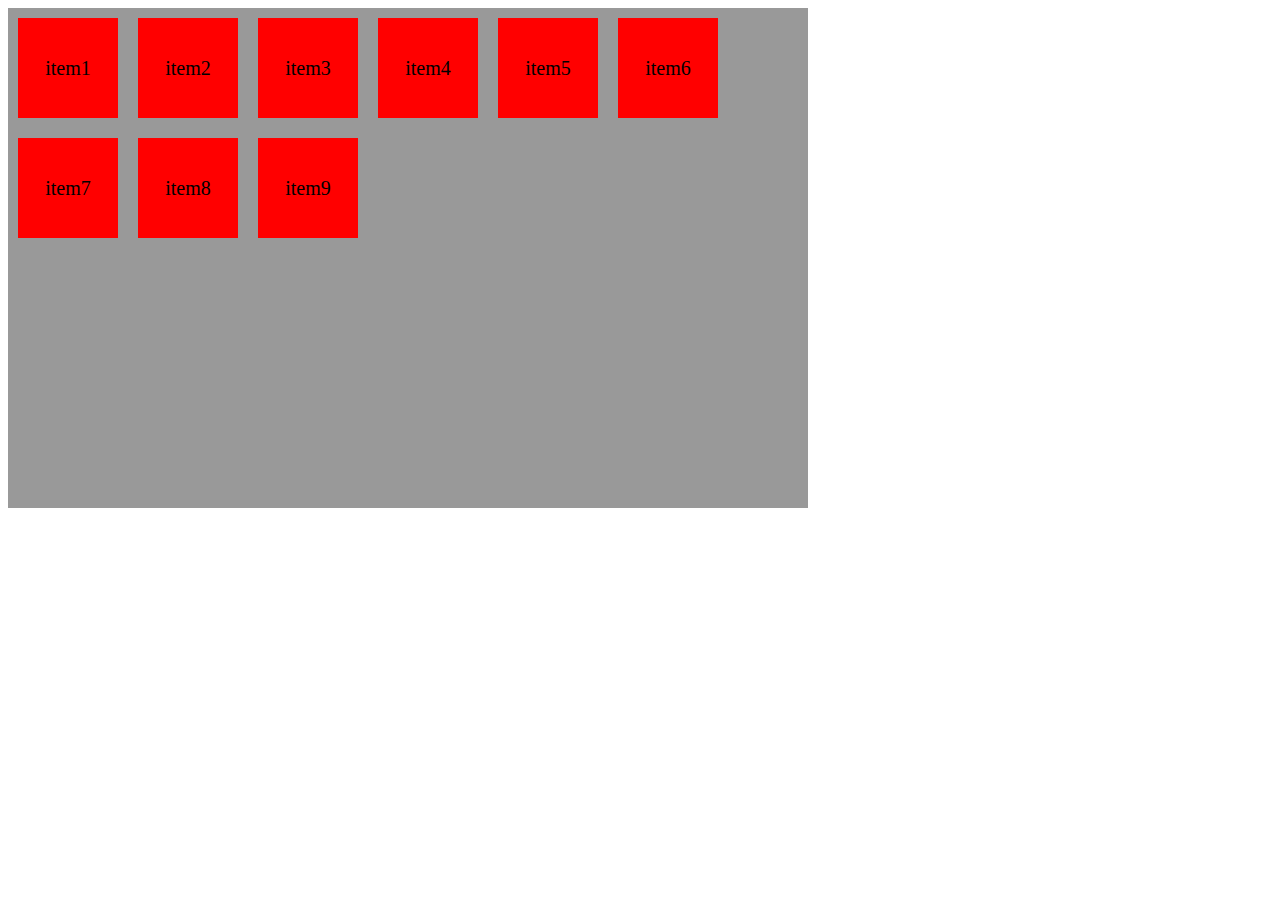
<file: align-content.html>
<!DOCTYPE html>
<html>
<head>
  <title></title>
  <script type='text/javascript' src='http://g.alicdn.com/sj/lib/zepto/zepto.js' charset='utf-8'></script>
</head>
<body>
  <style type="text/css">
    /*任何一个容器都可以指定为Flex布局*/
    .box{display: flex; flex-wrap: wrap; align-content: flex-start; background-color: #999; width: 800px; height: 500px;}
    .box div{width: 100px; height: 100px; background-color: red; margin:10px; line-height: 100px; text-align: center; font-size: 20px;}


  </style>
  <script type="text/javascript">
    /*
      取值：
      align-content:
        flex-start：与交叉轴的起点对齐
        flex-end：与交叉轴的终点对齐
        center：与交叉轴的中点对齐
        space-between：与交叉轴两端对齐，轴线之间的间隔平均分布
        space-around：每根轴线两侧的间隔都相等，所以，轴线之间的间隔比轴线与边框的间隔大一倍
        stretch：默认值，轴线沾满整个交叉轴
    */



  </script>

  <div class="box">
    <div class="item1">item1</div>
    <div class="item2">item2</div>
    <div class="item3">item3</div>
    <div class="item4">item4</div>
    <div class="item5">item5</div>
    <div class="item6">item6</div>
    <div class="item7">item7</div>
    <div class="item8">item8</div>
    <div class="item9">item9</div>
  </div>

</body>
</html>
</file>
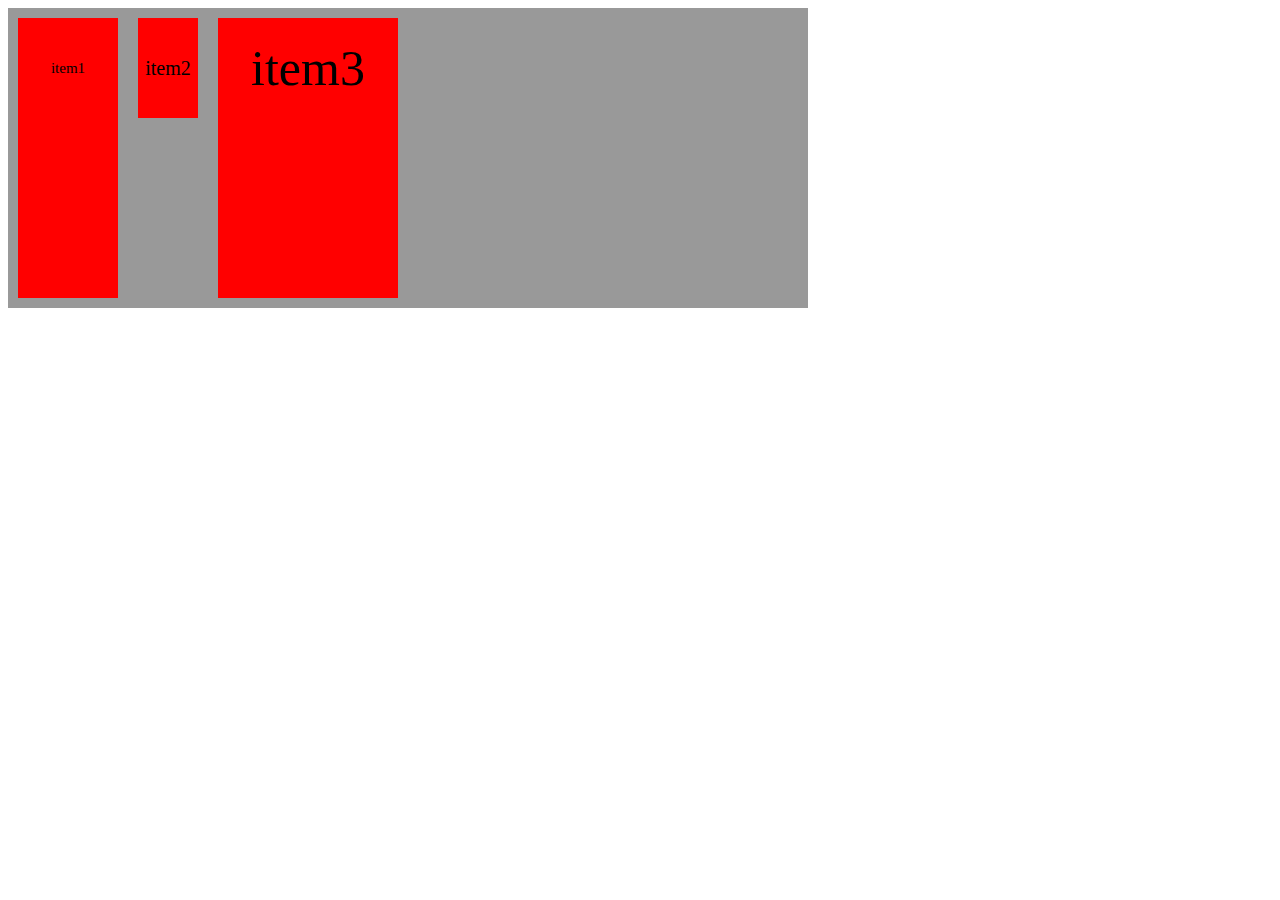
<file: align-items.html>
<!DOCTYPE html>
<html>
<head>
  <title></title>
  <script type='text/javascript' src='http://g.alicdn.com/sj/lib/zepto/zepto.js' charset='utf-8'></script>
</head>
<body>
  <style type="text/css">
    /*任何一个容器都可以指定为Flex布局*/
    .box{display: flex; align-items: stretch; background-color: #999; width: 800px; height: 300px;}
    .box div{background-color: red; margin:10px; line-height: 100px; text-align: center; font-size: 20px;}
    .box .item1{width: 100px; font-size: 15px;}
    .box .item2{width: 60px; height: 100px;}
    .box .item3{width: 180px; font-size: 50px;}


  </style>
  <script type="text/javascript">
    /*
      取值：
      align-items:
        flex-start：交叉轴的起点对齐
        flex-end：交叉轴的终点对齐
        center：交叉轴的中点对齐
        baseline：flex项的第一行文字的基线对齐
        stretch：默认值，如果flex项未设置高度或设为auto，将沾满整个容器的高度
    */



  </script>

  <div class="box">
    <div class="item1">item1</div>
    <div class="item2">item2</div>
    <div class="item3">item3</div>
  </div>

</body>
</html>
</file>
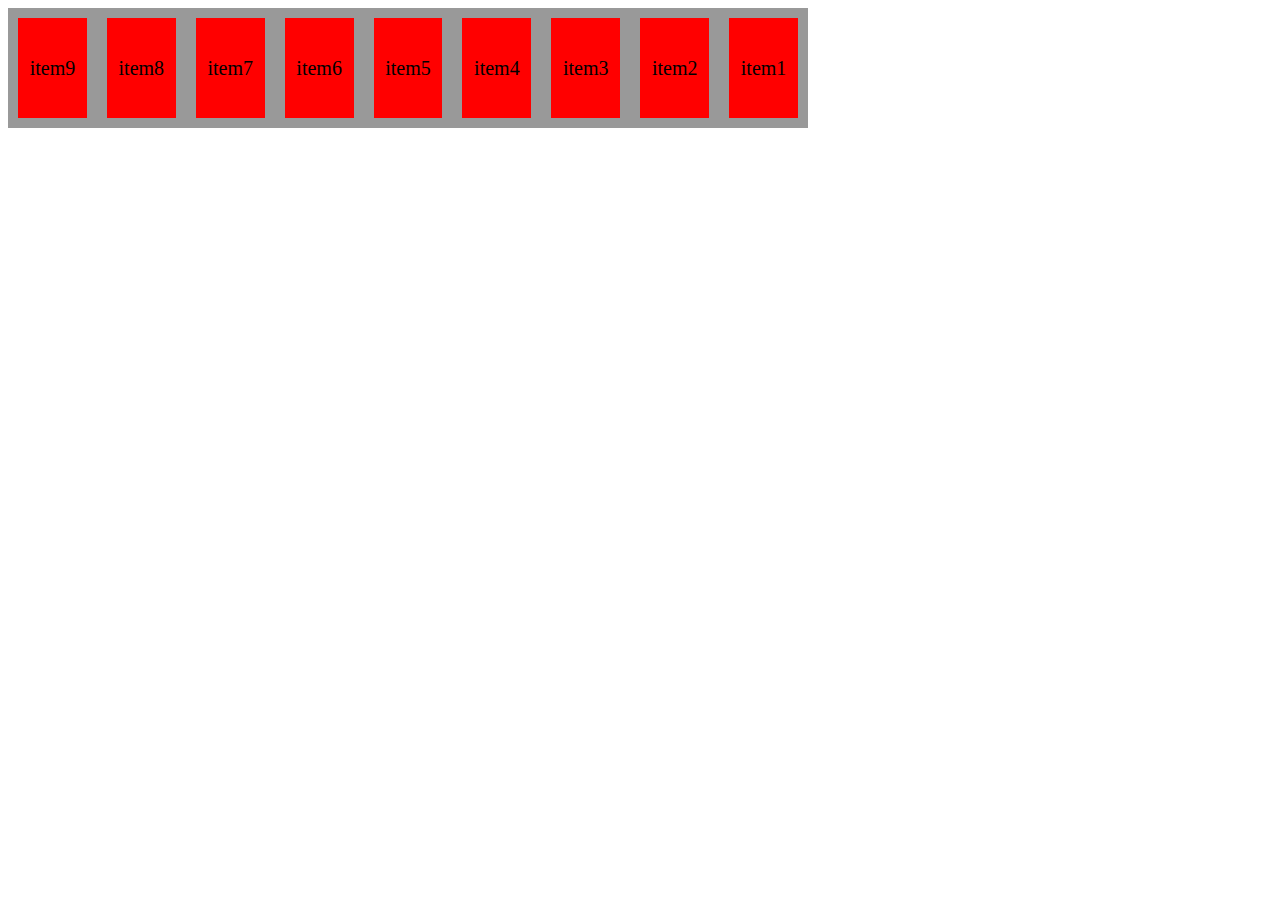
<file: flex-direction.html>
<!DOCTYPE html>
<html>
<head>
  <title></title>
  <script type='text/javascript' src='http://g.alicdn.com/sj/lib/zepto/zepto.js' charset='utf-8'></script>
</head>
<body>
  <style type="text/css">
    /*任何一个容器都可以指定为Flex布局*/
    .box{display: flex; flex-direction: row-reverse; background-color: #999; width: 800px;}
    .box div{width: 100px; height: 100px; background-color: red; margin:10px; line-height: 100px; text-align: center; font-size: 20px;}


  </style>
  <script type="text/javascript">
    /*
      取值：
      flex-direction:
        row ：默认值，主轴为水平方向，起点在左端
        row-reverse ：主轴为水平方向，起点在右端
        column ：主轴为垂直方向，起点在上沿
        column-reverse：主轴为垂直方向，起点在下沿
    */



  </script>

  <div class="box">
    <div class="item1">item1</div>
    <div class="item2">item2</div>
    <div class="item3">item3</div>
    <div class="item4">item4</div>
    <div class="item5">item5</div>
    <div class="item6">item6</div>
    <div class="item7">item7</div>
    <div class="item8">item8</div>
    <div class="item9">item9</div>
  </div>

</body>
</html>
</file>
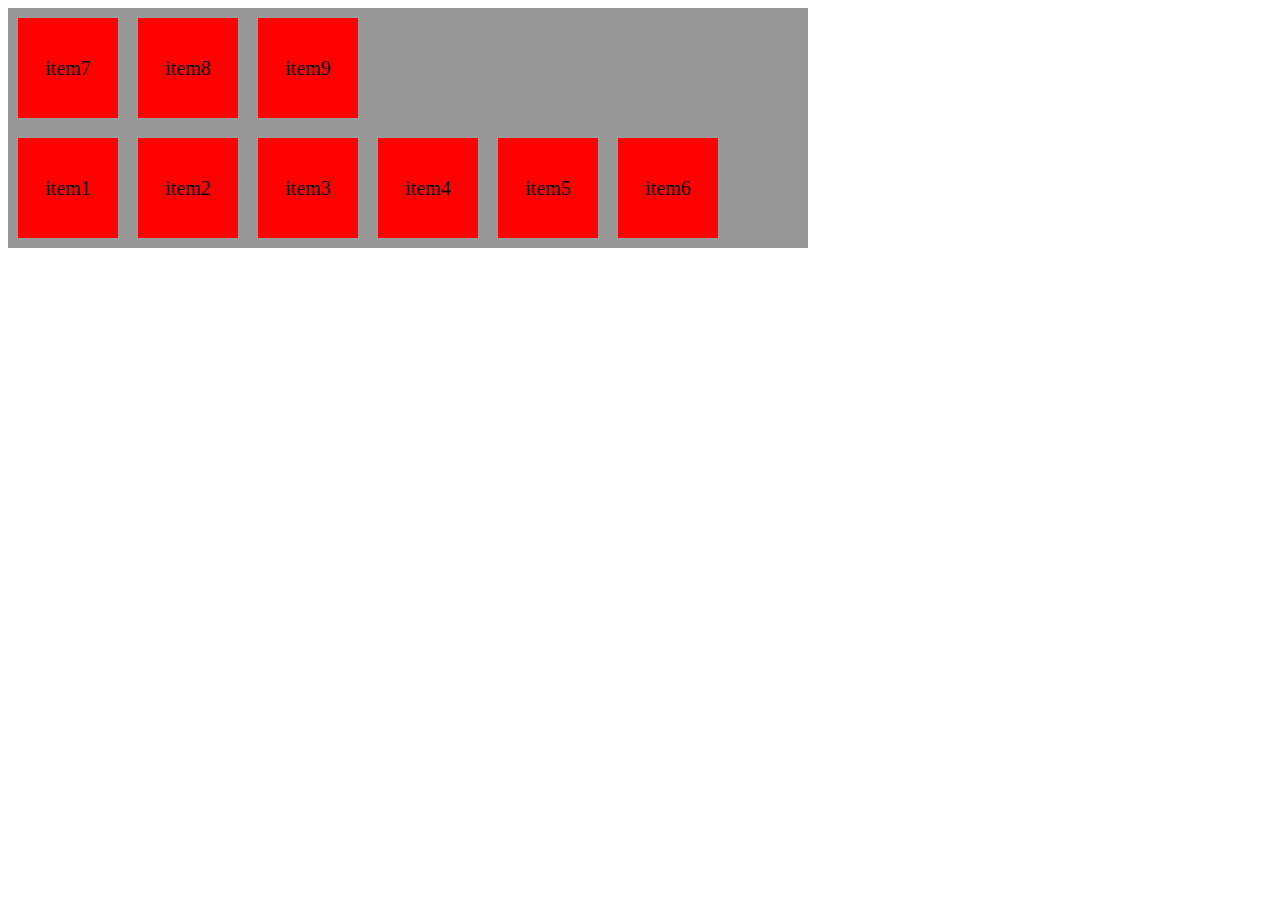
<file: flex-wrap.html>
<!DOCTYPE html>
<html>
<head>
  <title></title>
  <script type='text/javascript' src='http://g.alicdn.com/sj/lib/zepto/zepto.js' charset='utf-8'></script>
</head>
<body>
  <style type="text/css">
    /*任何一个容器都可以指定为Flex布局*/
    .box{display: flex; flex-direction: row; flex-wrap: wrap-reverse; background-color: #999; width: 800px;}
    /*flex-flow属性*/
    /*.box{display: flex; flex-flow: row wrap; background-color: #999; width: 800px;}*/
    .box div{width: 100px; height: 100px; background-color: red; margin:10px; line-height: 100px; text-align: center; font-size: 20px;}


  </style>
  <script type="text/javascript">
    /*
      取值：
      flex-wrap:
        nowrap:默认，不换行
        wrap ：换行，第一行在上方
        wrap-reverse：换行，第一行在下方
    */



  </script>

  <div class="box">
    <div class="item1">item1</div>
    <div class="item2">item2</div>
    <div class="item3">item3</div>
    <div class="item4">item4</div>
    <div class="item5">item5</div>
    <div class="item6">item6</div>
    <div class="item7">item7</div>
    <div class="item8">item8</div>
    <div class="item9">item9</div>
  </div>

</body>
</html>
</file>
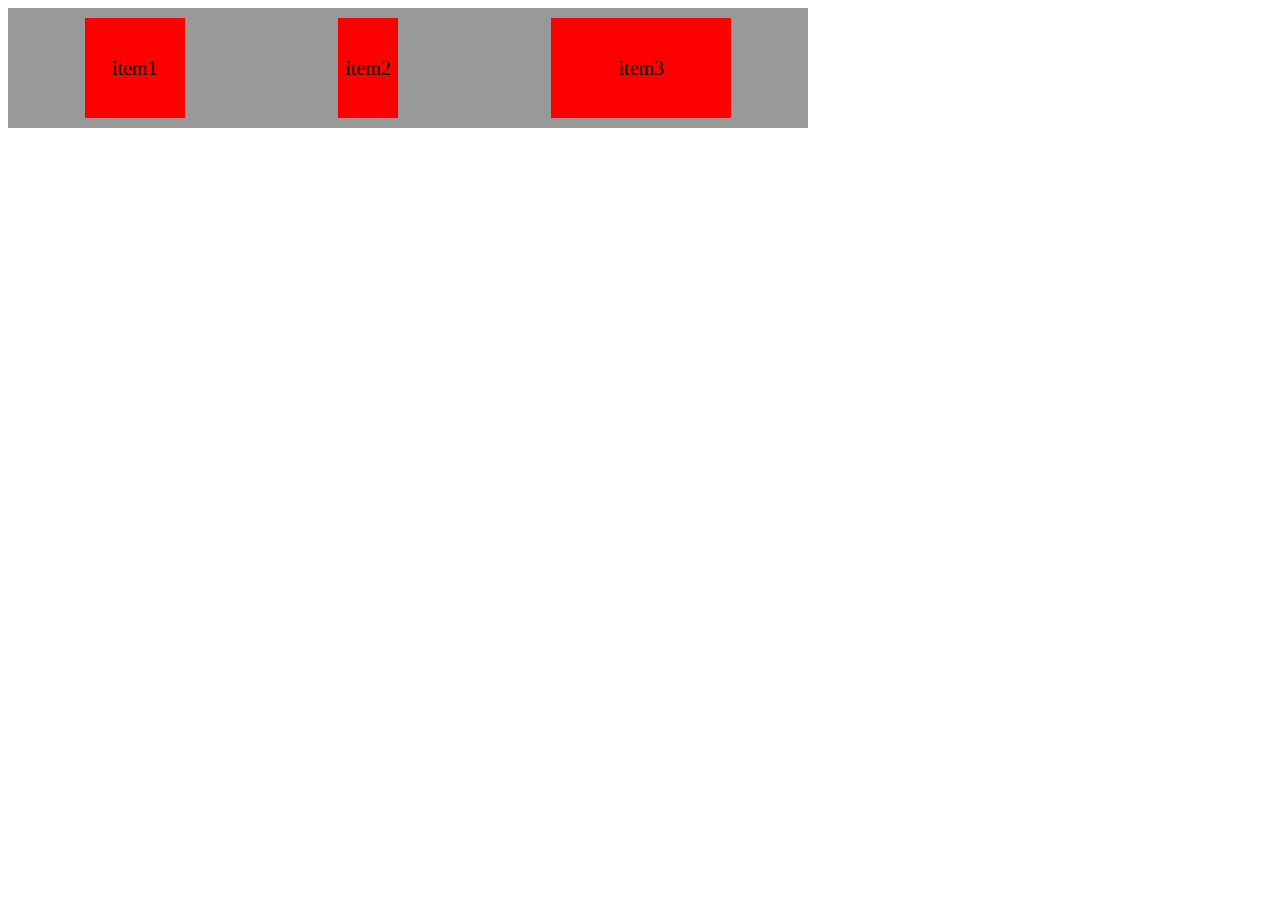
<file: justify-content.html>
<!DOCTYPE html>
<html>
<head>
  <title></title>
  <script type='text/javascript' src='http://g.alicdn.com/sj/lib/zepto/zepto.js' charset='utf-8'></script>
</head>
<body>
  <style type="text/css">
    /*任何一个容器都可以指定为Flex布局*/
    .box{display: flex; justify-content: space-around; background-color: #999; width: 800px;}
    .box .item1{width: 100px; /*height: 100px;*/ background-color: red; margin:10px; line-height: 100px; text-align: center; font-size: 20px;}
    .box .item2{width: 60px; /*height: 100px;*/ background-color: red; margin:10px; line-height: 100px; text-align: center; font-size: 20px;}
    .box .item3{width: 180px; /*height: 100px;*/ background-color: red; margin:10px; line-height: 100px; text-align: center; font-size: 20px;}


  </style>
  <script type="text/javascript">
    /*
      取值：
      justify-content:
        flex-start：默认值，左对齐
        flex-end：右对齐
        center：居中
        space-between：两端对齐，项目之间的间隔都相等
        space-around：每个项目两侧的间隔相等，所以，项目之间的间隔比项目与边框的间隔大一倍
    */



  </script>

  <div class="box">
    <div class="item1">item1</div>
    <div class="item2">item2</div>
    <div class="item3">item3</div>
  </div>

</body>
</html>
</file>
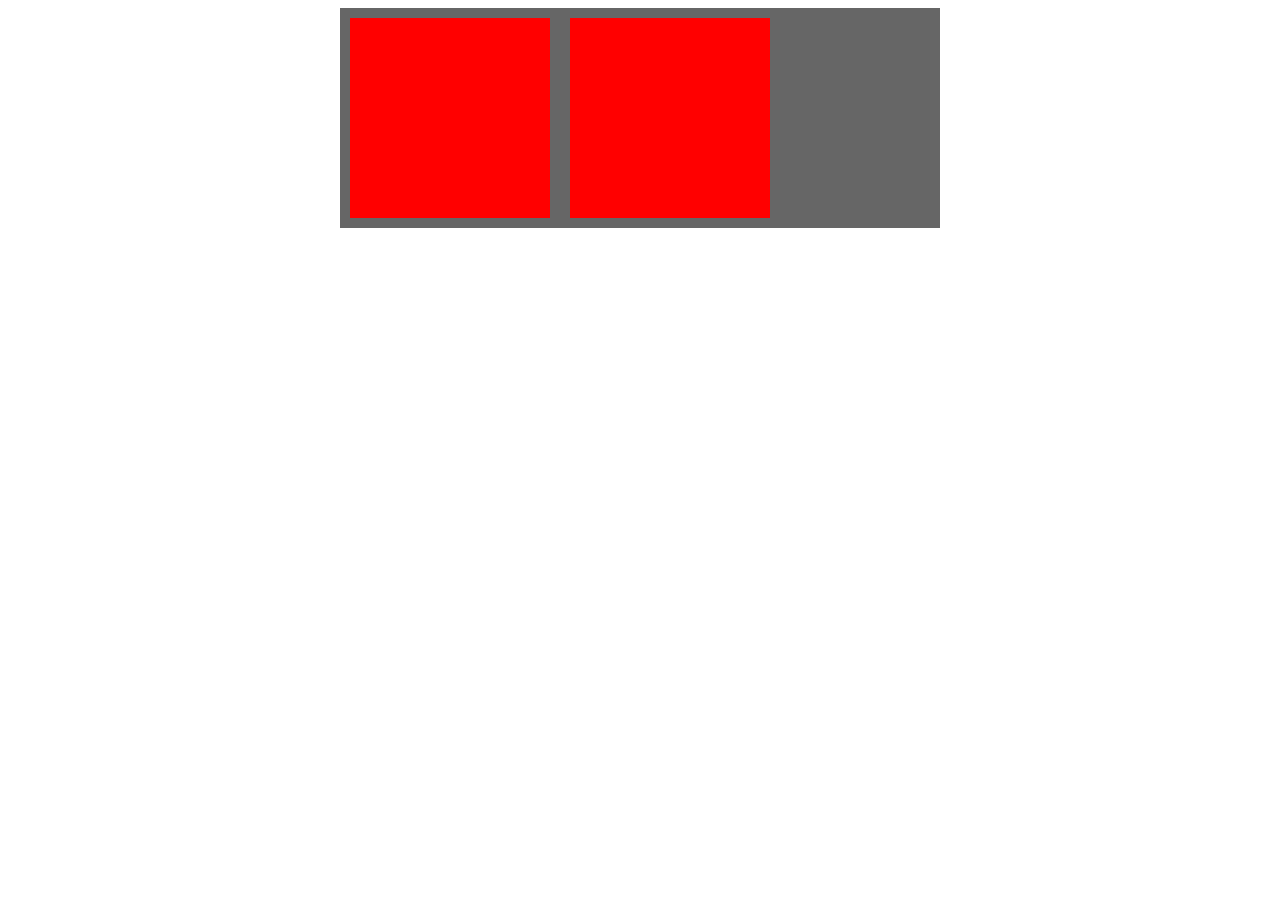
<file: warning.html>
<!DOCTYPE html>
<html>
<head>
  <title></title>
  <script type='text/javascript' src='http://g.alicdn.com/sj/lib/zepto/zepto.js' charset='utf-8'></script>
</head>
<body>
  <style type="text/css">
    /*任何一个容器都可以指定为Flex布局*/
    .box{display: flex;width: 600px; margin:0 auto; background-color: #666;}
    /*float*/
    .box div{width: 200px; height: 200px; background-color: red; margin:10px; float: right;}


  </style>
  <script type="text/javascript">
    /*
      注：设为flex布局以后，子元素的float、clear、vertical-align属性将失效
    */



  </script>

  <div class="box">
    <div class="item1"></div>
    <div class="item2"></div>
  </div>

</body>
</html>
</file>
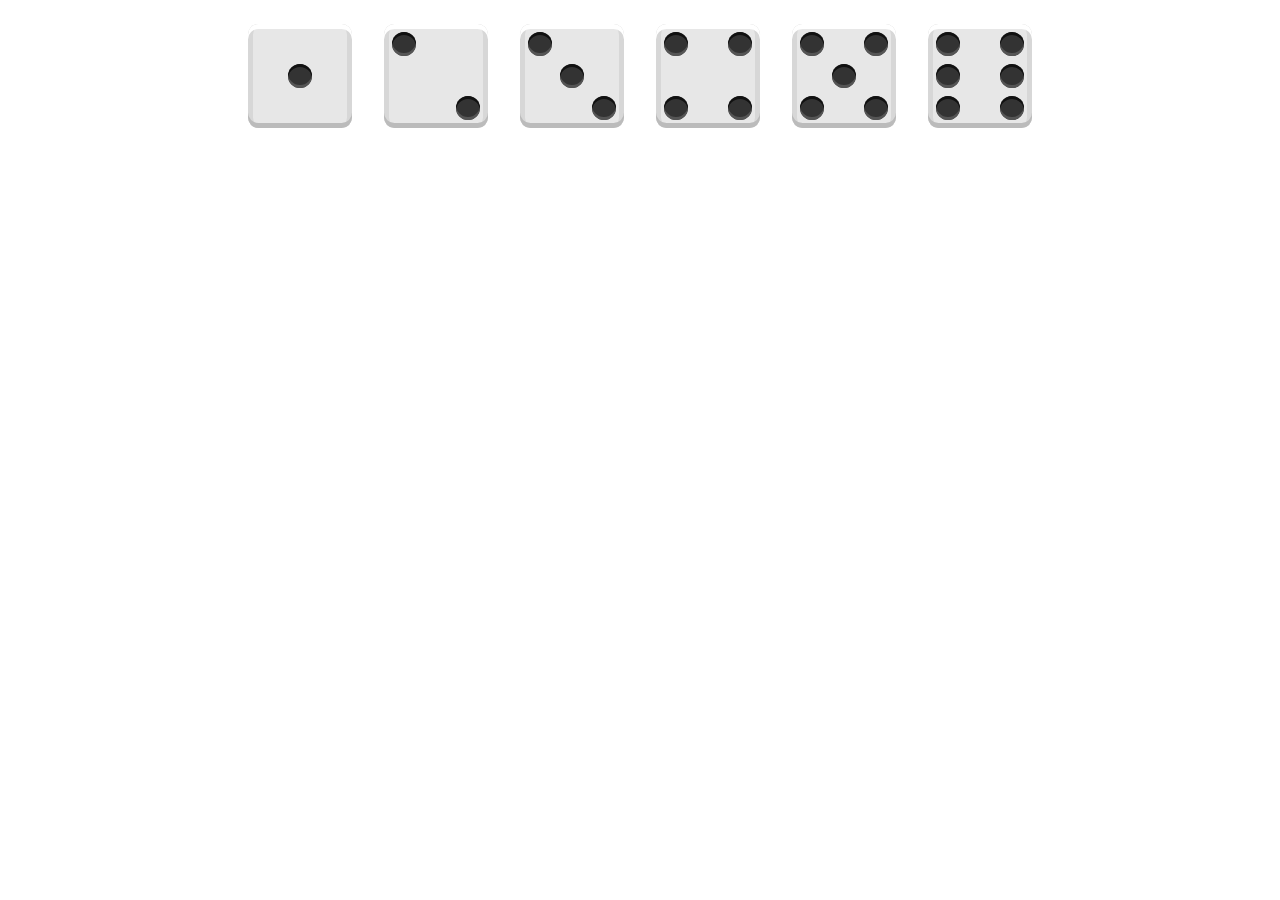
<file: demo/dice.html>
<!DOCTYPE html>
<html>
  <head>
    <title></title>
    <link rel="stylesheet" type="text/css" href="./index.css" />
  </head>
  <body>
    <div class="first-face">
      <span class="pip"></span>
    </div>
    <div class="second-face">
      <span class="pip"></span>
      <span class="pip"></span>
    </div>
    <div class="third-face">
      <span class="pip"></span>
      <span class="pip"></span>
      <span class="pip"></span>
    </div>
    <div class="fourth-face">
      <div class="column">
        <span class="pip"></span>
        <span class="pip"></span>
      </div>
      <div class="column">
        <span class="pip"></span>
        <span class="pip"></span>
      </div>
    </div>
    <div class="fifth-face">
      <div class="column">
        <span class="pip"></span>
        <span class="pip"></span>
      </div>
      <div class="column">
        <span class="pip"></span>
      </div>
      <div class="column">
        <span class="pip"></span>
        <span class="pip"></span>
      </div>
    </div>
    <div class="sixth-face">
      <div class="column">
        <span class="pip"></span>
        <span class="pip"></span>
        <span class="pip"></span>
      </div>
      <div class="column">
        <span class="pip"></span>
        <span class="pip"></span>
        <span class="pip"></span>
      </div>
    </div>

  </body>
</html>
</file>
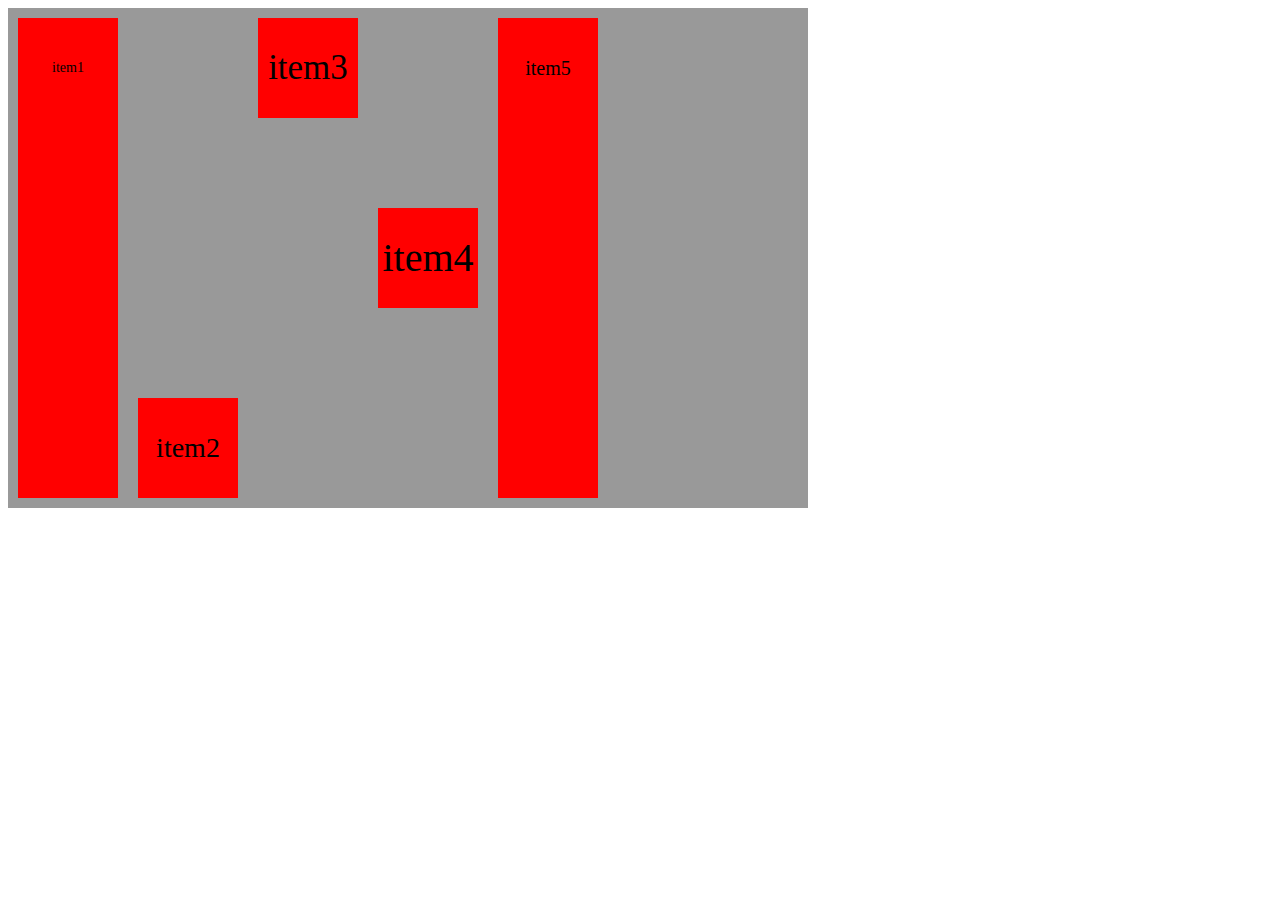
<file: flexitem/align-self.html>
<!DOCTYPE html>
<html>
<head>
  <title></title>
  <script type='text/javascript' src='http://g.alicdn.com/sj/lib/zepto/zepto.js' charset='utf-8'></script>
</head>
<body>
  <style type="text/css">
    /*任何一个容器都可以指定为Flex布局*/
    .box{display: flex; background-color: #999; width: 800px; height: 500px;}
    .box div{width: 100px; height: auto; background-color: red; margin:10px; line-height: 100px; text-align: center; font-size: 20px;}
    .box .item1{align-self: auto; font-size: 14px;}
    .box .item2{align-self: flex-end; font-size: 28px;}
    .box .item3{align-self: flex-start; font-size: 35px;}
    .box .item4{align-self: center; font-size: 40px;}
    .box .item5{align-self: stretch;}

  </style>
  <script type="text/javascript">
    /*
      取值：默认为 auto
      align-self:
        auto：默认值
        flex-start：交叉轴的起点对齐
        flex-end：交叉轴的终点对齐
        center：交叉轴的中点对齐
        baseline：flex项的第一行文字的基线对齐
        stretch：默认值，如果flex项未设置高度或设为auto，将沾满整个容器的高度

    */



  </script>

  <div class="box">
    <div class="item1">item1</div>
    <div class="item2">item2</div>
    <div class="item3">item3</div>
    <div class="item4">item4</div>
    <div class="item5">item5</div>
  </div>

</body>
</html>
</file>
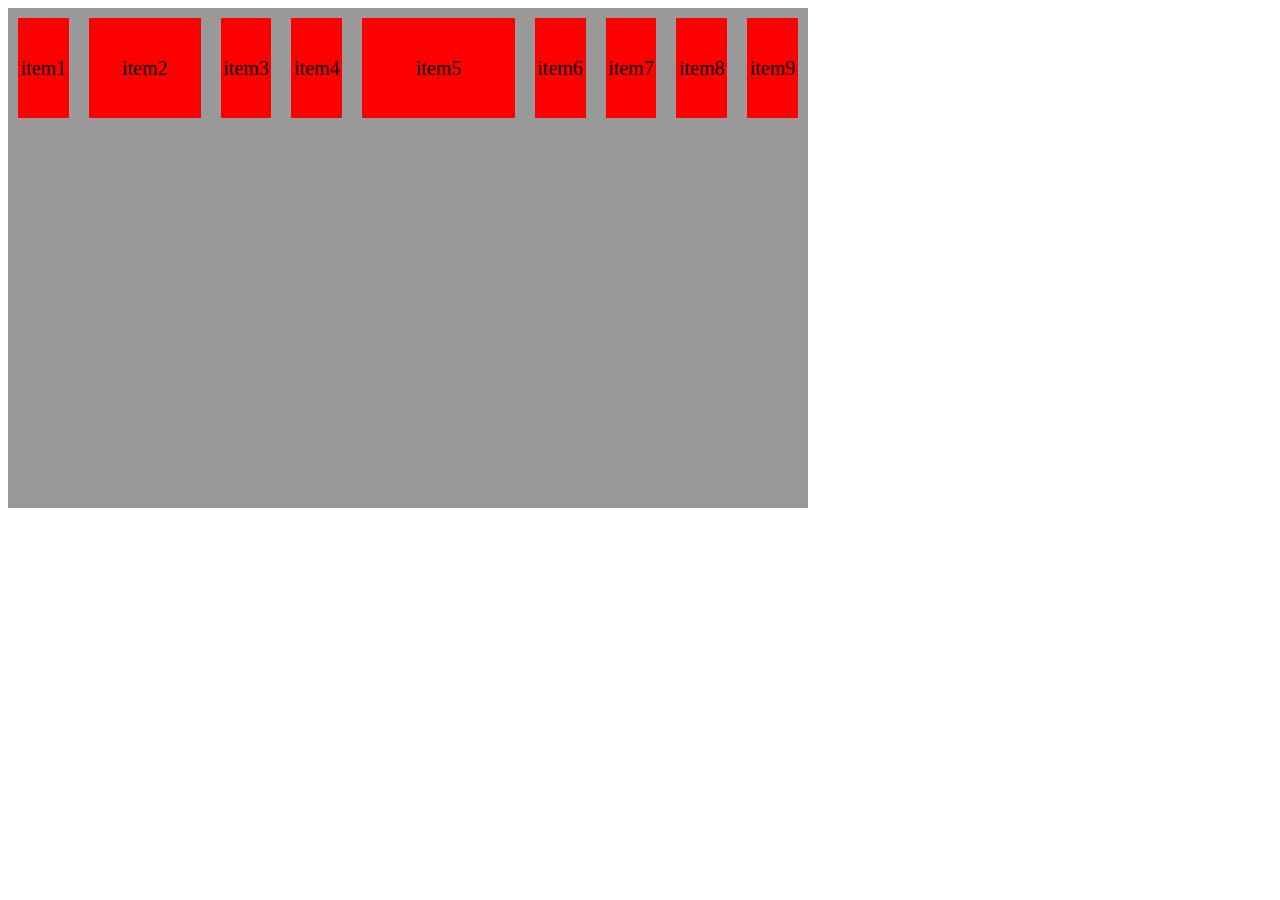
<file: flexitem/flex-basis.html>
<!DOCTYPE html>
<html>
<head>
  <title></title>
  <script type='text/javascript' src='http://g.alicdn.com/sj/lib/zepto/zepto.js' charset='utf-8'></script>
</head>
<body>
  <style type="text/css">
    /*任何一个容器都可以指定为Flex布局*/
    .box{display: flex; background-color: #999; width: 800px; height: 500px;}
    .box div{width: 100px; height: 100px; background-color: red; margin:10px; line-height: 100px; text-align: center; font-size: 20px;}
    .box .item1{}
    .box .item2{flex-basis: 220px;}
    .box .item3{}
    .box .item4{}
    .box .item5{flex-basis: 300px;}

  </style>
  <script type="text/javascript">
    /*
      取值：长度值，默认为 auto
      将他设置成一个值后，flex项的宽或者高将会固定
      flex-basis:<length>

    */



  </script>

  <div class="box">
    <div class="item1">item1</div>
    <div class="item2">item2</div>
    <div class="item3">item3</div>
    <div class="item4">item4</div>
    <div class="item5">item5</div>
    <div class="item6">item6</div>
    <div class="item7">item7</div>
    <div class="item8">item8</div>
    <div class="item9">item9</div>
  </div>

</body>
</html>
</file>
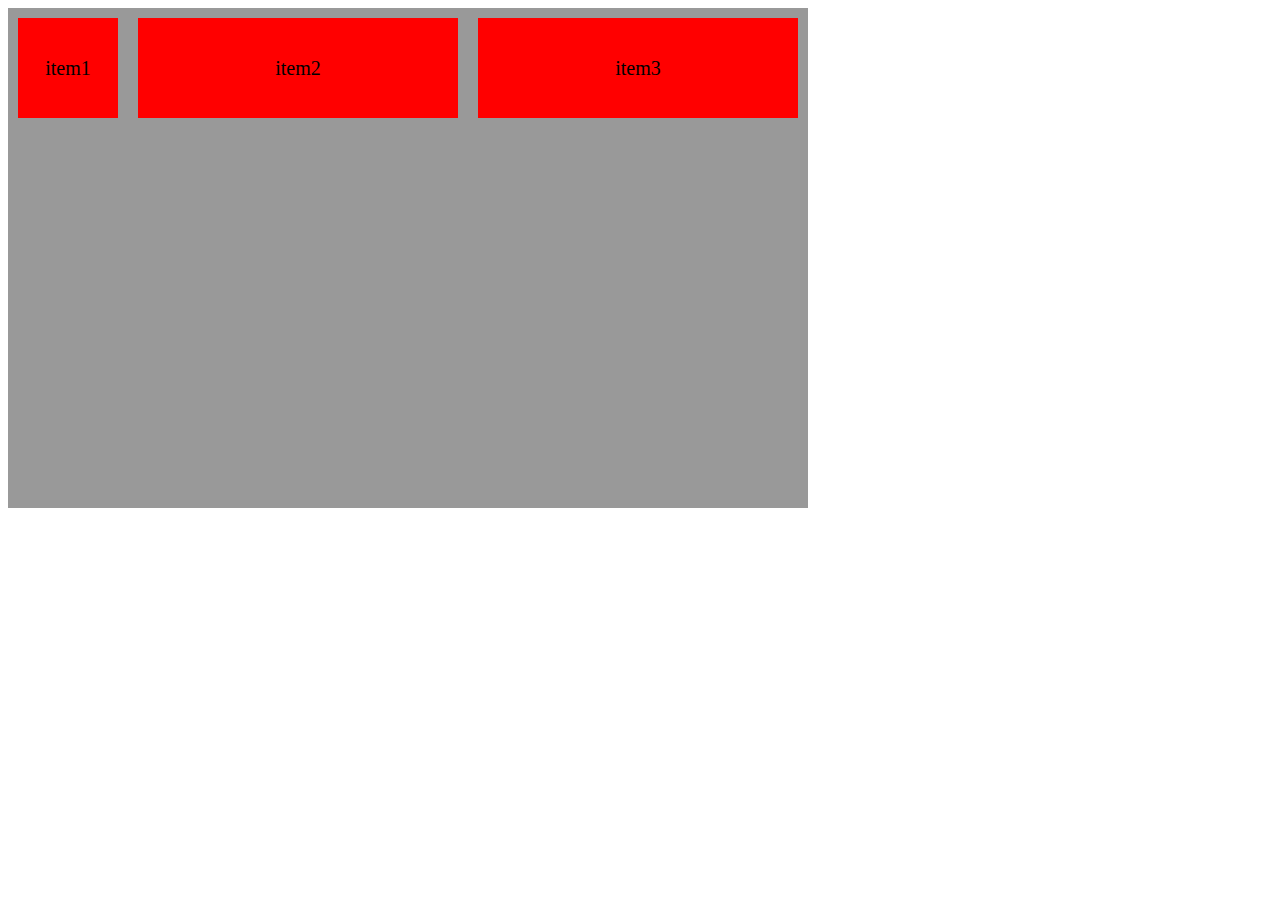
<file: flexitem/flex-grow.html>
<!DOCTYPE html>
<html>
<head>
  <title></title>
  <script type='text/javascript' src='http://g.alicdn.com/sj/lib/zepto/zepto.js' charset='utf-8'></script>
</head>
<body>
  <style type="text/css">
    /*任何一个容器都可以指定为Flex布局*/
    .box{display: flex; background-color: #999; width: 800px; height: 500px;}
    .box div{width: 100px; height: 100px; background-color: red; margin:10px; line-height: 100px; text-align: center; font-size: 20px;}
    .box .item1{flex-grow:0;}
    .box .item2{flex-grow: 1;}
    .box .item3{flex-grow: 1;}

  </style>
  <script type="text/javascript">
    /*
      取值：定义项目的放大比例，默认为0
      如果所有flex项的flex-grow属性都为1，则他们将等分所有空间，如果一个flex项的flex-grow属性为2，其他项都为1，则
      前者占据的剩余空间将比其他项多一倍
      flex-grow:<number>

    */



  </script>

  <div class="box">
    <div class="item1">item1</div>
    <div class="item2">item2</div>
    <div class="item3">item3</div>

  </div>

</body>
</html>
</file>
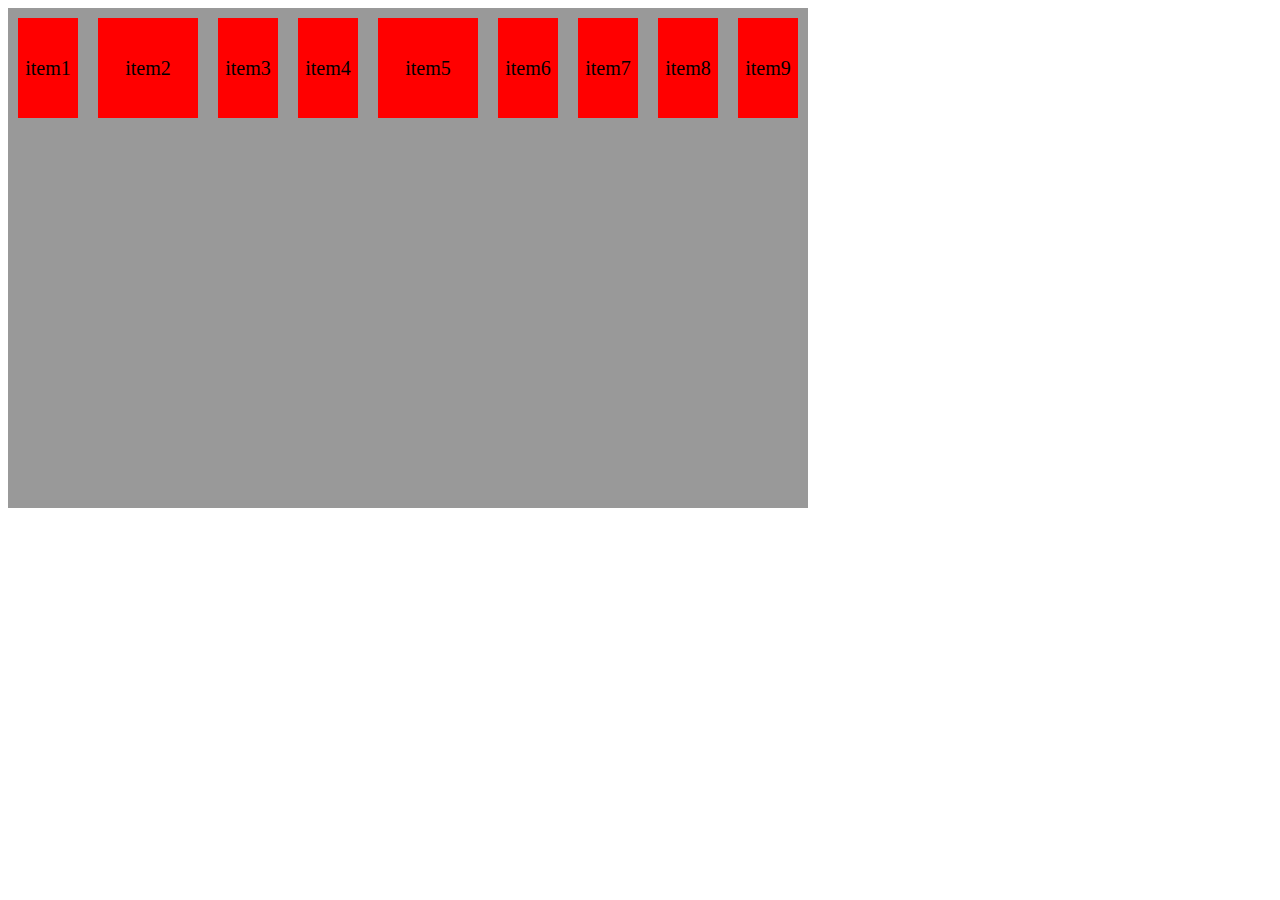
<file: flexitem/flex-shrink.html>
<!DOCTYPE html>
<html>
<head>
  <title></title>
  <script type='text/javascript' src='http://g.alicdn.com/sj/lib/zepto/zepto.js' charset='utf-8'></script>
</head>
<body>
  <style type="text/css">
    /*任何一个容器都可以指定为Flex布局*/
    .box{display: flex; background-color: #999; width: 800px; height: 500px;}
    .box div{width: 100px; height: 100px; background-color: red; margin:10px; line-height: 100px; text-align: center; font-size: 20px;}
    .box .item1{}
    .box .item2{flex-shrink: 0;}
    .box .item3{}
    .box .item4{}
    .box .item5{flex-shrink: 0;}

  </style>
  <script type="text/javascript">
    /*
      取值：定义项目缩小比例，默认为1：如果空间不足，该flex项将缩小
      如果所有flex项的flex-shrink属性都为1，当空间不足时，都将等比缩小。如果一个flex项的flex-shrink属性为0，其他项目都为1
      则空间不足时，前者不缩小
      负值对该属性无效
      flex-shrink:<number>

    */



  </script>

  <div class="box">
    <div class="item1">item1</div>
    <div class="item2">item2</div>
    <div class="item3">item3</div>
    <div class="item4">item4</div>
    <div class="item5">item5</div>
    <div class="item6">item6</div>
    <div class="item7">item7</div>
    <div class="item8">item8</div>
    <div class="item9">item9</div>
  </div>

</body>
</html>
</file>
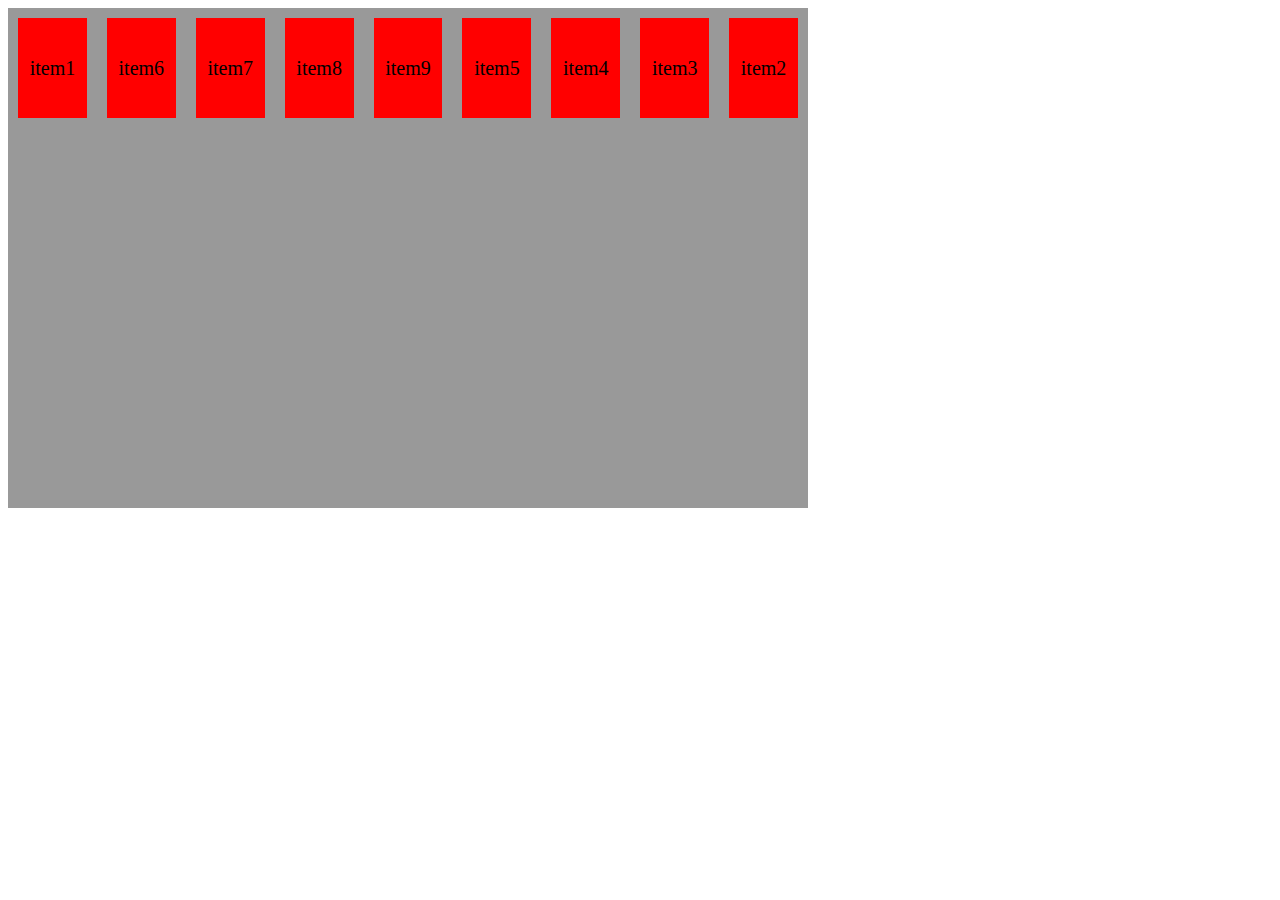
<file: flexitem/order.html>
<!DOCTYPE html>
<html>
<head>
  <title></title>
  <script type='text/javascript' src='http://g.alicdn.com/sj/lib/zepto/zepto.js' charset='utf-8'></script>
</head>
<body>
  <style type="text/css">
    /*任何一个容器都可以指定为Flex布局*/
    .box{display: flex; background-color: #999; width: 800px; height: 500px;}
    .box div{width: 100px; height: 100px; background-color: red; margin:10px; line-height: 100px; text-align: center; font-size: 20px;}
    .box .item1{order: -1;}
    .box .item2{order: 4;}
    .box .item3{order: 3;}
    .box .item4{order: 2;}
    .box .item5{order: 1;}

  </style>
  <script type="text/javascript">
    /*
      取值：整数，数值越小排列越靠前，默认为0
      order:<int> 整数

    */



  </script>

  <div class="box">
    <div class="item1">item1</div>
    <div class="item2">item2</div>
    <div class="item3">item3</div>
    <div class="item4">item4</div>
    <div class="item5">item5</div>
    <div class="item6">item6</div>
    <div class="item7">item7</div>
    <div class="item8">item8</div>
    <div class="item9">item9</div>
  </div>

</body>
</html>
</file>
<file: demo/index.css>
.first-face {
  display: flex;
  justify-content: center;
  align-items: center;
}

.second-face {
  display: flex;
  justify-content: space-between;
}

.second-face .pip:last-child {
  align-self: flex-end;
}

.third-face {
  display: flex;
  justify-content: space-between;
}

.third-face .pip:nth-of-type(2) {
  align-self: center;
}

.third-face .pip:nth-of-type(3) {
  align-self: flex-end;
}

.fourth-face, .sixth-face {
  display: flex;
  justify-content: space-between;
}

.fourth-face .column, .sixth-face .column {
  display: flex;
  justify-content: space-between;
  flex-direction: column;
}

.fifth-face {
  display: flex;
  justify-content: space-between;
}

.fifth-face .column {
  display: flex;
  justify-content: space-between;
  flex-direction: column;
}

.fifth-face .column:nth-of-type(2) {
  justify-content: center;
}

/* IE6标准下的盒模型规范 */
* {
  box-sizing: border-box;
}

[class$="face"] {
  margin: 16px;
  padding: 4px;
  background-color: #e7e7e7;
  width: 104px;
  height: 104px;
  object-fit: contain;
  box-shadow: inset 0 5px white, inset 0 -5px #bbb, inset 5px 0 #d7d7d7, inset -5px 0 #d7d7d7;
  border-radius: 10%;
}

.pip {
  display: block;
  width: 24px;
  height: 24px;
  border-radius: 50%;
  margin: 4px;
  background-color: #333;
  box-shadow: inset 0 3px #111, inset 0 -3px #555;
}

body {
  display: flex;
  flex-wrap: wrap;
  align-items: center;
  justify-content: center;
}
</file>
